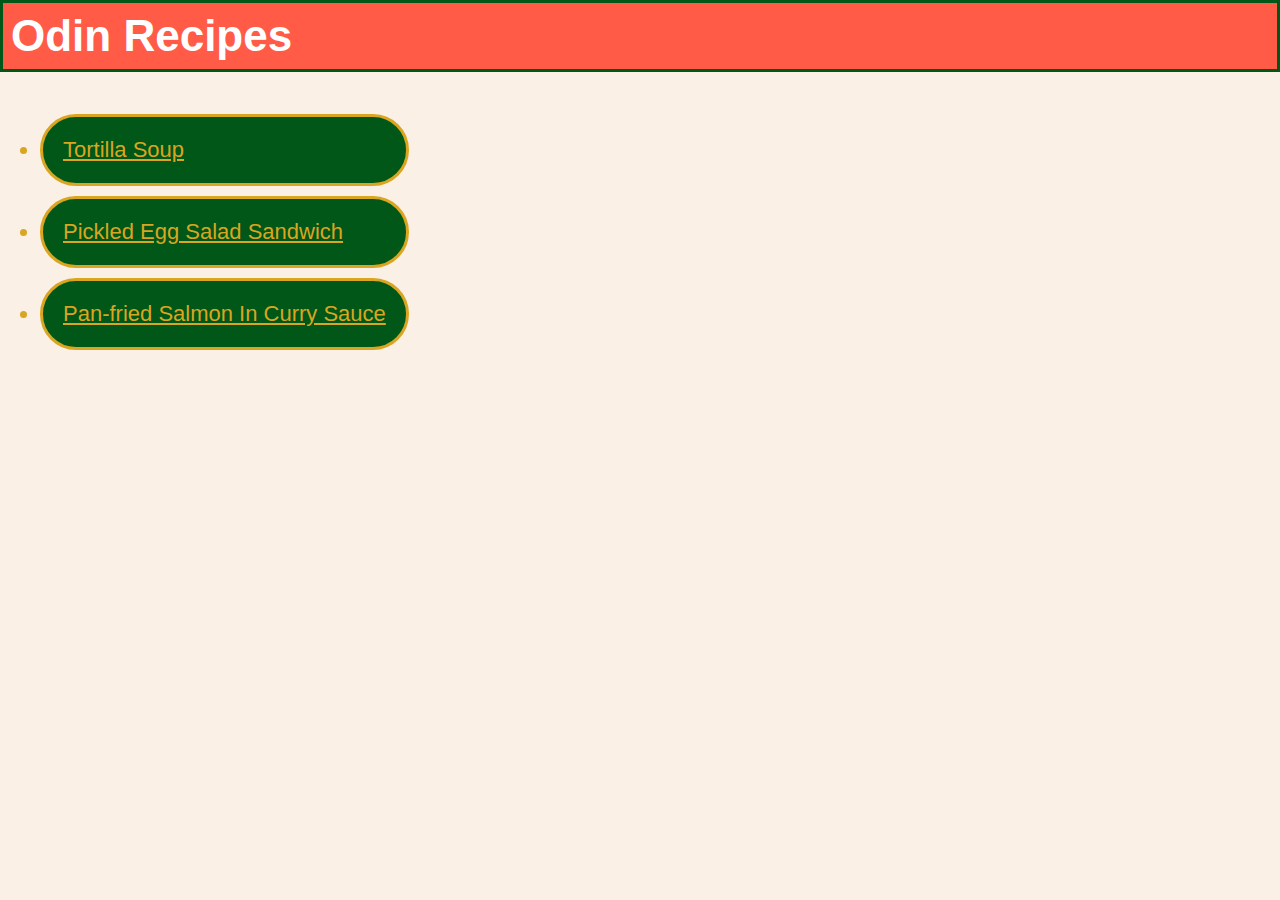
<file: index.html>
<!DOCTYPE html>
<html lang = "en">
    <head>
        <meta charset="utf-8">
        <title>Odin recipes</title>
        <link rel="stylesheet" href="styles.css">
    </head>

    <body>
      <h1>Odin Recipes</h1>

      <ul>
      <li><a href="./recipes/Tortilla_Sup.html">Tortilla Soup</a></li>
      <li><a href="./recipes/pickled_egg_sandwich.html">Pickled Egg Salad Sandwich</a></li>
      <li><a href="./recipes/pan_fried_salmon_in_curry_cream_sauce.html">Pan-fried Salmon In Curry Sauce</a></li>
      </ul>

    </body>

</html>
</file>
<file: styles.css>
body{
    background-color: #faf0e6;/*linen*/
    font-family: Arial,Helvetica,sans-serif;
    font-size: 22px;
    color: #374151;
    margin: 0 0;
}

h1 {
    text-align:center;
    background-color:rgb(255,91,71);
    color: #FFFFFF; /*withe*/
    border-style: solid;
    
    border-color: hsl(136, 100%, 17%);

    text-align: left;
    padding: 8px;
    margin: 0 0 10px 0;
}

a {
    color: goldenrod;
}
    

ul{
    display: inline-block;
   
}

li{
 margin: 10px auto;
 padding: 20px;
 border-radius: 40px;
 border-style: solid;
 background-color: hsl(136, 100%, 17%);
 color: goldenrod;
 font-size: 22px;
 

}
</file>
